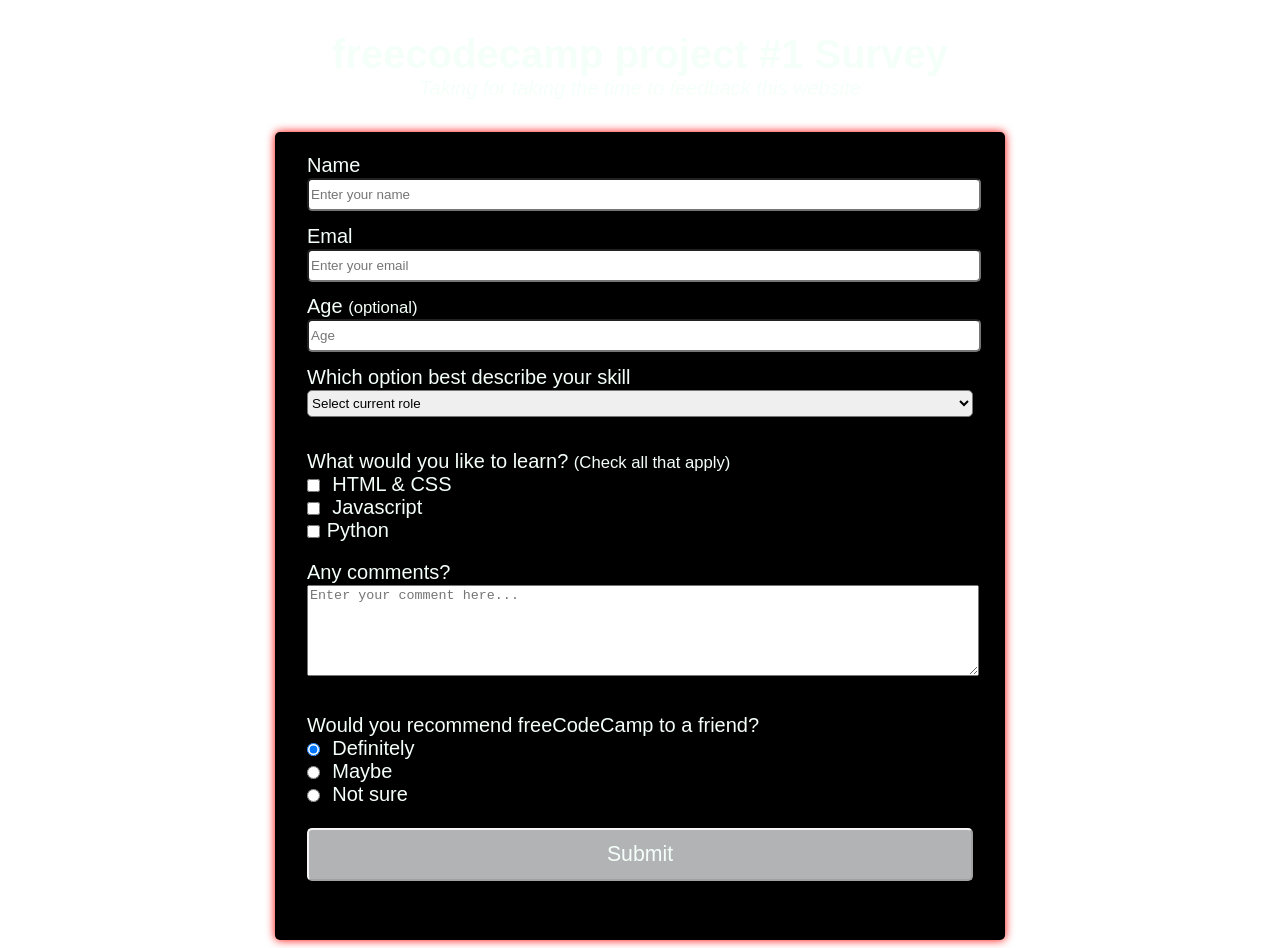
<file: mysurvey.html>
<!DOCTYPE html>
<html lang="en">
  <header>
    <meta charset="utf-8">
    <meta name="viewport" content="width=device-width, initial-scale=1">
    <link rel="stylesheet" href="mysurvey.css">
    <title>freeCodeCamp Survey Form</title>    
    <h1 id="title">freecodecamp project #1 Survey</h1>
  </header>
  <body>
    <p id="description" class="established">Taking for taking the time to feedback this website</p>
    <form id="survey-form">
      <fieldset>
        <label id="name-label">Name <input id="name" type="text" placeholder="Enter your name" required></label>
        <label id="email-label">Emal <input id="email" type="email" placeholder="Enter your email" required></label>
        <label id="number-label">Age <small>(optional)</small> <input id="number" type="number" min="1" max="100"placeholder="Age"></label>
        <label> Which option best describe your skill
          <select id="dropdown">
          <option value="">Select current role </option>
          <option value="1">Newbie </option>
          <option value="2">Knowledgeable </option>
          <option value="3">Master coder </option>
          </select>
        </label>
      </fieldset>
       <fieldset>
        <label>What would you like to learn? <small>(Check all that apply)</small> </label>
        <label><input type="checkbox" class="inline" value="front-end" /> HTML & CSS </label>
        <label><input type="checkbox" class="inline" value="back-end" /> Javascript </label>
        <label><input type="checkbox" class="inline" value="data-visualization" />Python </label>
      </fieldset>
      <fieldset>
        <label> Any comments?
          <textarea rows="5" cols="50" placeholder="Enter your comment here..."></textarea>
        </label>
      </fieldset>
      <fieldset>
        <label> Would you recommend freeCodeCamp to a friend?</label>
          <label><input type="radio" class="inline" name="attribute" value="1" checked /> Definitely</label>
          <label><input type="radio" class="inline" name="attribute" value="2" /> Maybe</label>
          <label><input type="radio" class="inline" name="attribute" value="3" /> Not sure</label>
      </fieldset>
      <fieldset>
        <input type="submit" value="Submit" id="submit" />
      </fieldset>
     </form>
  </body>
</html>
</file>
<file: mysurvey.css>
body {
  color: rgb(245, 255, 250);
  font-family: sans-serif;
  font-size: 20px;
}
h1, p {
  text-align: center;
}

h1 {
  margin-top: 2rem;
  margin-bottom: 0;
}

p {
  margin-top: 0;
  margin-bottom: 2rem;
}

.established {
  font-style: italic;
}

form {
  background-color: black;
  color: rgb(245, 255, 250);
  border-radius: 5px;
  box-shadow: 0 0 10px rgb(255, 0, 0);
  width: 60vw;
  max-width: 700px;
  min-width: 350px;
  margin: 0 auto;
  padding: 15px 15px 25px 15px;
}

label {
  display: block;
}

fieldset {
  border: none;
}

input,
select,
textarea {
  width: 100%;
  margin: 0.1em 0 1em 0;
  min-height: 2em;
  font-size: 0.67em;
}

input,
select {
  border-radius: 5px;
}

textarea {
  min-height: 6.33em;
  resize: vertical;
}

textarea:hover {
  outline: none !important;
  border: 2px solid rgb(255, 0, 0);
  box-shadow: 0 0 10px rgb(127, 0, 0);
  cursor: pointer;
}

input[type="submit"] {
  background-color: rgb(177, 179, 180);
  border-color: rgb(247, 245, 245);
  color: rgb(245, 255, 250);
  font-size: 1.33rem;
  min-height: 2.5em;
}

input[type="submit"]:hover {
  outline: none !important;
  border: 2px solid rgb(255, 0, 0);
  box-shadow: 0 0 10px rgb(127, 0, 0);
  cursor: pointer;
}

input[type="text"]:focus,
input[type="email"]:focus,
input[type="number"]:focus,
select:focus {
  outline: none !important;
  box-shadow: 0 0 7px rgb(255, 0, 0);
}

.inline {
  width: unset;
  margin: 0 0.5em 0 0;
  min-height: unset;
  vertical-align: middle;
}
</file>
